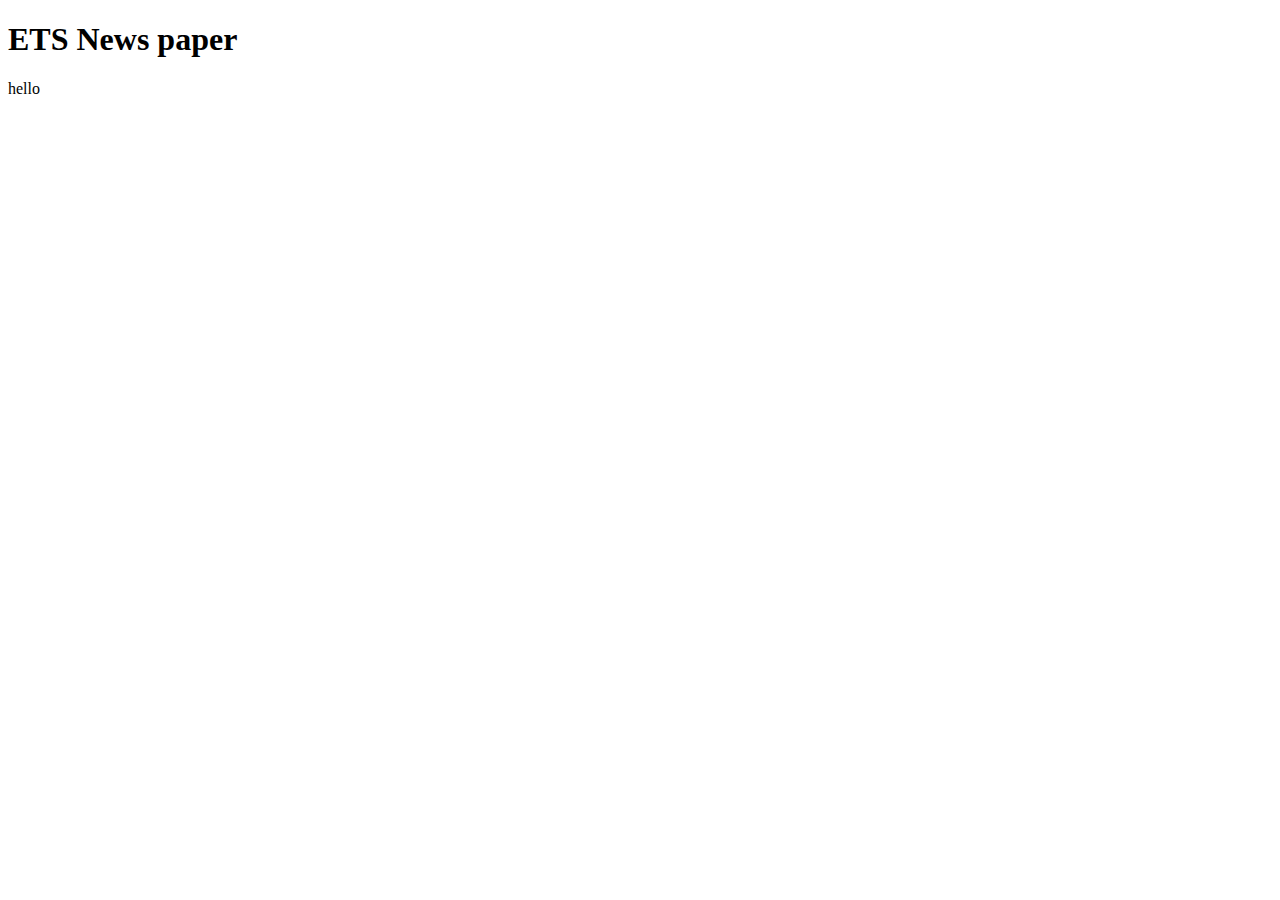
<file: inddex.html>
<!DOCTYPE html>
<html lang="en">
<head>
    <meta charset="UTF-8">
    <meta name="viewport" content="width=device-width, initial-scale=1.0">
    <link rel="stylesheet" href="style.css">
    <title>ETS News Paper</title>
</head>
<body>
    <h1 class="titles"> ETS News paper</h1>
    <p>hello</p>
</body>
</html>
</file>
<file: style.css>
/* Navbar */
.nav {
  background-color: #0056b3; /* Navbar color */
  width: 100%; /* Full width */
  display: flex;
  align-items: center;
  justify-content: space-between; /* Spread items */
  padding: 10px 20px; /* Spacing */
  box-sizing: border-box; /* Prevents content overflow */
}

/* Logo */
.logo {
  height: 50px; /* Adjust logo size */
}

/* Navigation Links */
.links {
  display: flex;
  gap: 20px; /* Space between links */
}

/* Navbar Links */
.links a {
  color: white;
  text-decoration: none;
  font-size: 18px;
  display: flex;
  align-items: center;
  gap: 5px;
}

/* Navbar Icons */
.icons {
  height: 20px; /* Adjust icon size */
}

/* Fix Navbar Position */
header {
  width: 100%;
  position: fixed; /* Stays at the top */
  top: 0;
  left: 0;
  z-index: 1000; /* Keeps it above other elements */
}
</file>
